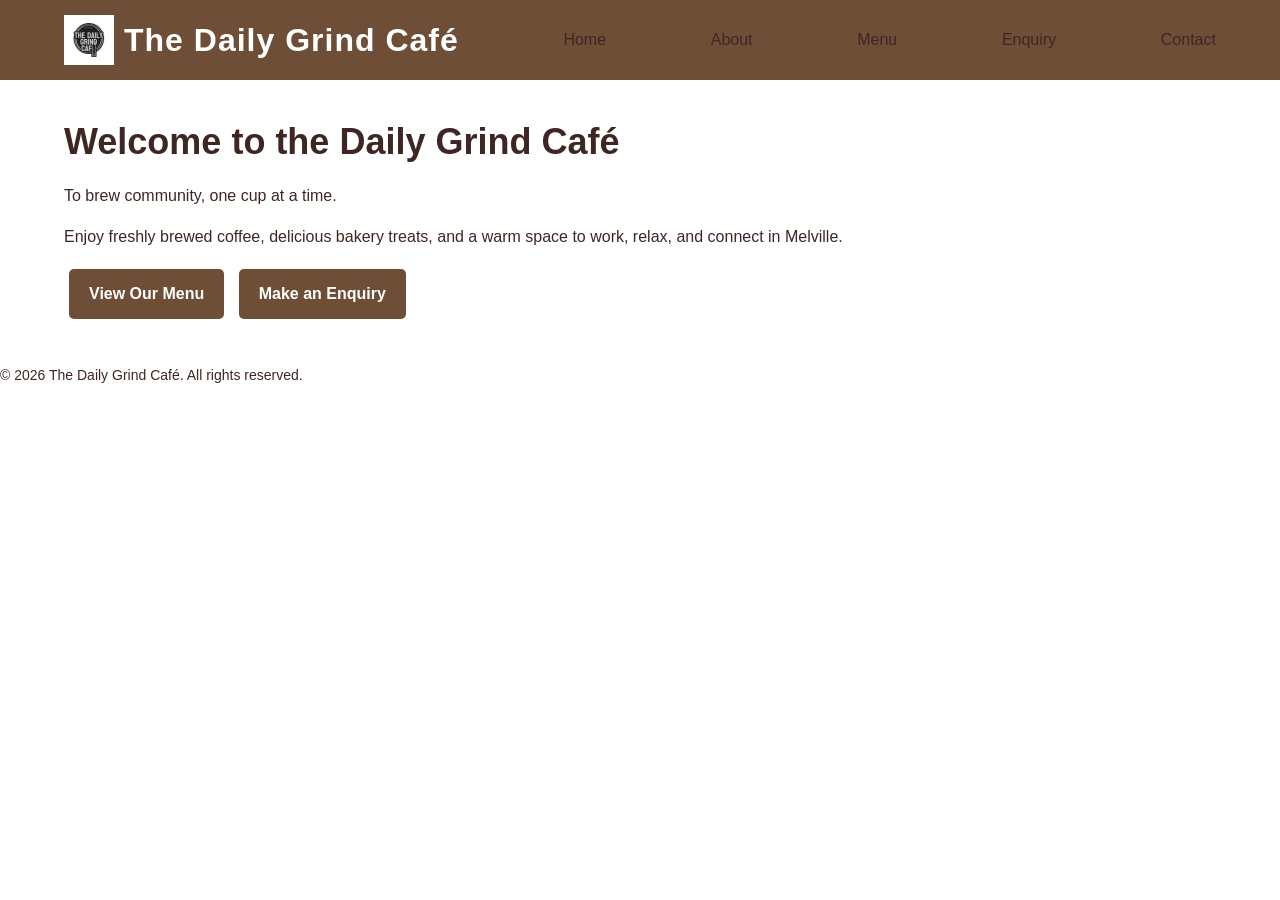
<file: ST10476151 Mpho Mugogovhali POE Part 2/3. HTML and Basic Content, Website Root folder/index.html>
<!DOCTYPE html>
<html lang="en">
    <head>
        <meta charset="UTF-8">
        <meta name="viewport" content="width=device-width, intial-scale=1.0">
        <title> The Daily Grind Café | Home</title>
        <link rel="icon" type="image/png"
    href="images/logo.png">

    <!--External CSS Stylesheet-->
    <link rel="Stylesheet" href="css/style.css">

    </head>
    <body>
        <!--Header and navigation-->
        <Header>
            <nav>
                <!--Café Logo-->
                <h1>

                <img src="images/logo.png" alt="The Daily Grind Café" width="150" height="150">
                The Daily Grind Café
            </h1>
              
                    <a href="index.html">Home</a>
                    <a href="about.html">About</a>
                    <a href="menu.html">Menu</a>
                    <a href="enquiry.html">Enquiry</a>
                    <a href="contact.html">Contact</a>
           
            </nav>  
        </Header>
         <!--Main Website Content-->
            <main>
               <!--Homepage Hero Section-->
               <selection>
                <h2>Welcome to the Daily Grind Café</h2>
                <p>
                    To brew community, one cup at a time.
                </p>
                <p>Enjoy freshly brewed coffee, delicious bakery treats,
                    and a warm space to work, relax, and connect in Melville.
                </p>
                <a href="menu.html">View Our Menu</a>
                <a href="enquiry.html">Make an Enquiry</a>
               </selection>

            </main>
            <!--Footer-->
            <footer>
                <p>&copy; 2026 The Daily Grind Café. All rights reserved.</p>
            </footer>
    </body>
</html>
</file>
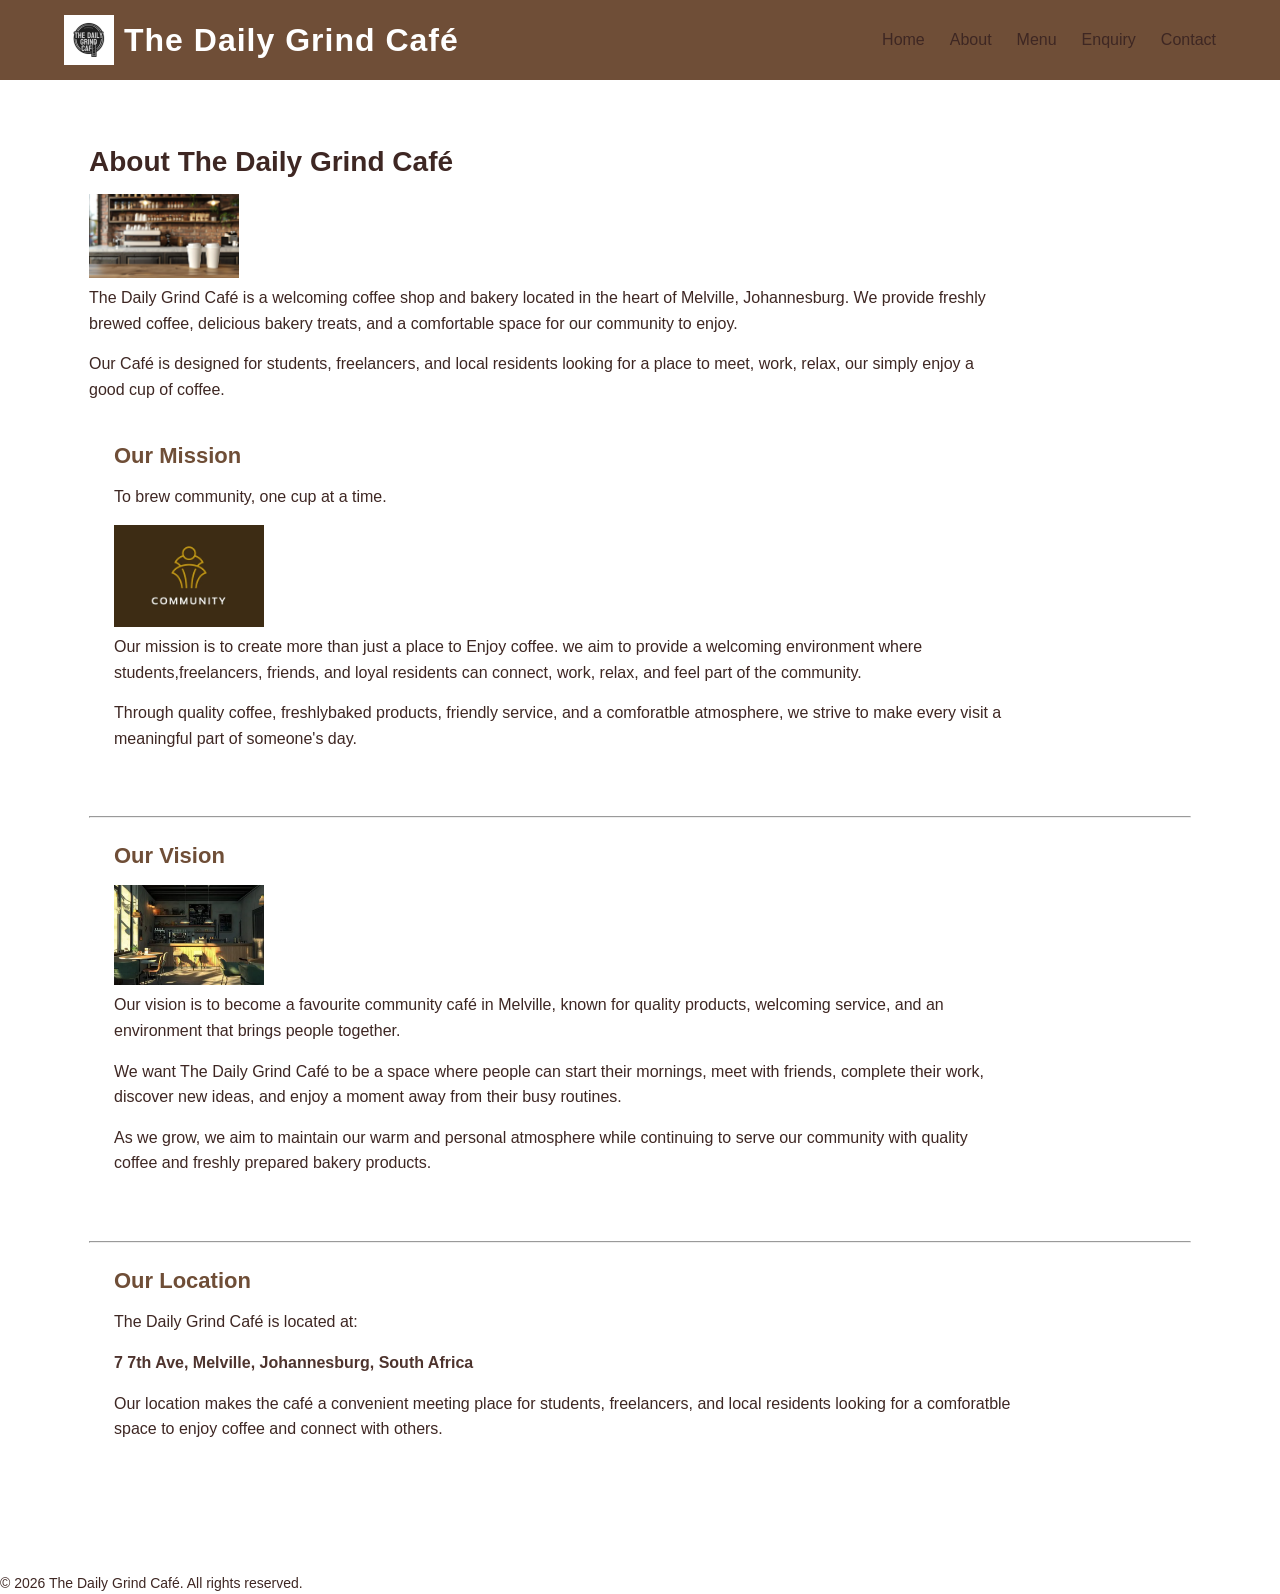
<file: ST10476151 Mpho Mugogovhali POE Part 2/3. HTML and Basic Content, Website Root folder/about.html>
<!DOCTYPE html>
<html lang="en">
    <head>
        <meta charset="UTF-8">
        <meta name="viewport" content="width=device-width, intial-scale=1.0">
        <title> The Daily Grind Café | Home</title>
         <link rel="icon" type="image/png"
    href="images/logo.png">

    <!--External CSS Stylesheet-->
    <link rel="Stylesheet" href="css/style.css">

    </head>
    <body>
        <!--Header and navigation-->
        <Header>
            <nav>
                <h1>
                     <img src="images/logo.png" alt="The Daily Grind Café" width="150" height="150">
                The Daily Grind Café
                </h1>
                <ul>
                     <ul>
                    <a href="index.html">Home</a>
                    <a href="about.html">About</a>
                    <a href="menu.html">Menu</a>
                    <a href="enquiry.html">Enquiry</a>
                    <a href="contact.html">Contact</a>
                </ul>
                </ul>
            </nav>  
        </Header>
         <!--About Section-->
            <main>
                
                <section>
                    <h2>About The Daily Grind Café</h2>
                    <img src="images/coffee-shop-counter-with-blank-coffee-cup-mockup-for-hot-beverages-free-photo.jpg" width="150" height="150">
                    <p> The Daily Grind Café is a welcoming coffee shop and bakery
                        located in the heart of Melville, Johannesburg. We provide
                        freshly brewed coffee, delicious bakery treats,
                         and a comfortable space for our community to enjoy.
                    </p>
                    <p>
                        Our Café is designed for students, freelancers, and local 
                        residents looking for a place to meet, work, relax, our
                        simply enjoy a good cup of coffee.
                    </p>
                    <!--Mission Section-->
                    <section>
                    <h3>Our Mission</h3>
                    <p>
                        To brew community, one cup at a time.
                    </p>
                    <img src="images/modern-community-logo-template-vector-37154201.webp" width="150" height="150"> 
                       
                    <p>
                       
                       Our mission is to create more than just a place to Enjoy
                         coffee. we aim to provide a welcoming environment where
                         students,freelancers, friends, and loyal residents can 
                         connect, work, relax, and feel part of the community.
                    </p>
                   
                    <p>
                        Through quality coffee, freshlybaked products, friendly 
                        service, and a comforatble atmosphere, we strive to make 
                        every visit a meaningful part of someone's day.
                    </p>
                </section>
                <!--Divider-->
                <hr>
                <!--Vision Section-->
                <section> 
                    <h3>Our Vision</h3>
                    <img src="images/a-coffee-shop-with-tables-and-chairs-photo.webp" width="150" height="150">
                    <p>
                        Our vision is to become a favourite community café in
                        Melville, known for quality products, welcoming service,
                         and an environment that brings people together.
                    </p>
                    <p>
                        We want The Daily Grind Café to be a space where people
                         can start their mornings, meet with friends, complete
                         their work, discover new ideas, and enjoy a moment away
                        from their busy routines. 
                    </p>
                    <p>
                        As we grow, we aim to maintain our warm and personal
                         atmosphere while continuing to serve our community
                         with quality coffee and freshly prepared bakery products.
                    </p>
                </section>
                    <!--Divider-->
                    <hr>
                    <!--Location Section-->
                    <Section>
                        <h3>Our Location</h3>
                 <p>
                    The Daily Grind Café is located at:
                 </p>
                 <p>
                    <strong>7 7th Ave, Melville, Johannesburg, South Africa</strong>
                 </p>
                 <p>
                    Our location makes the café a convenient meeting place 
                    for students, freelancers, and local residents looking
                    for a comforatble space to enjoy coffee and connect
                    with others. 
                 </p>
                    
                </Section>
               
                </section>

            </main>
            <!--Footer-->
            <footer>
                <p>&copy; 2026 The Daily Grind Café. All rights reserved.</p>
            </footer>
    </body>
</html>
</file>
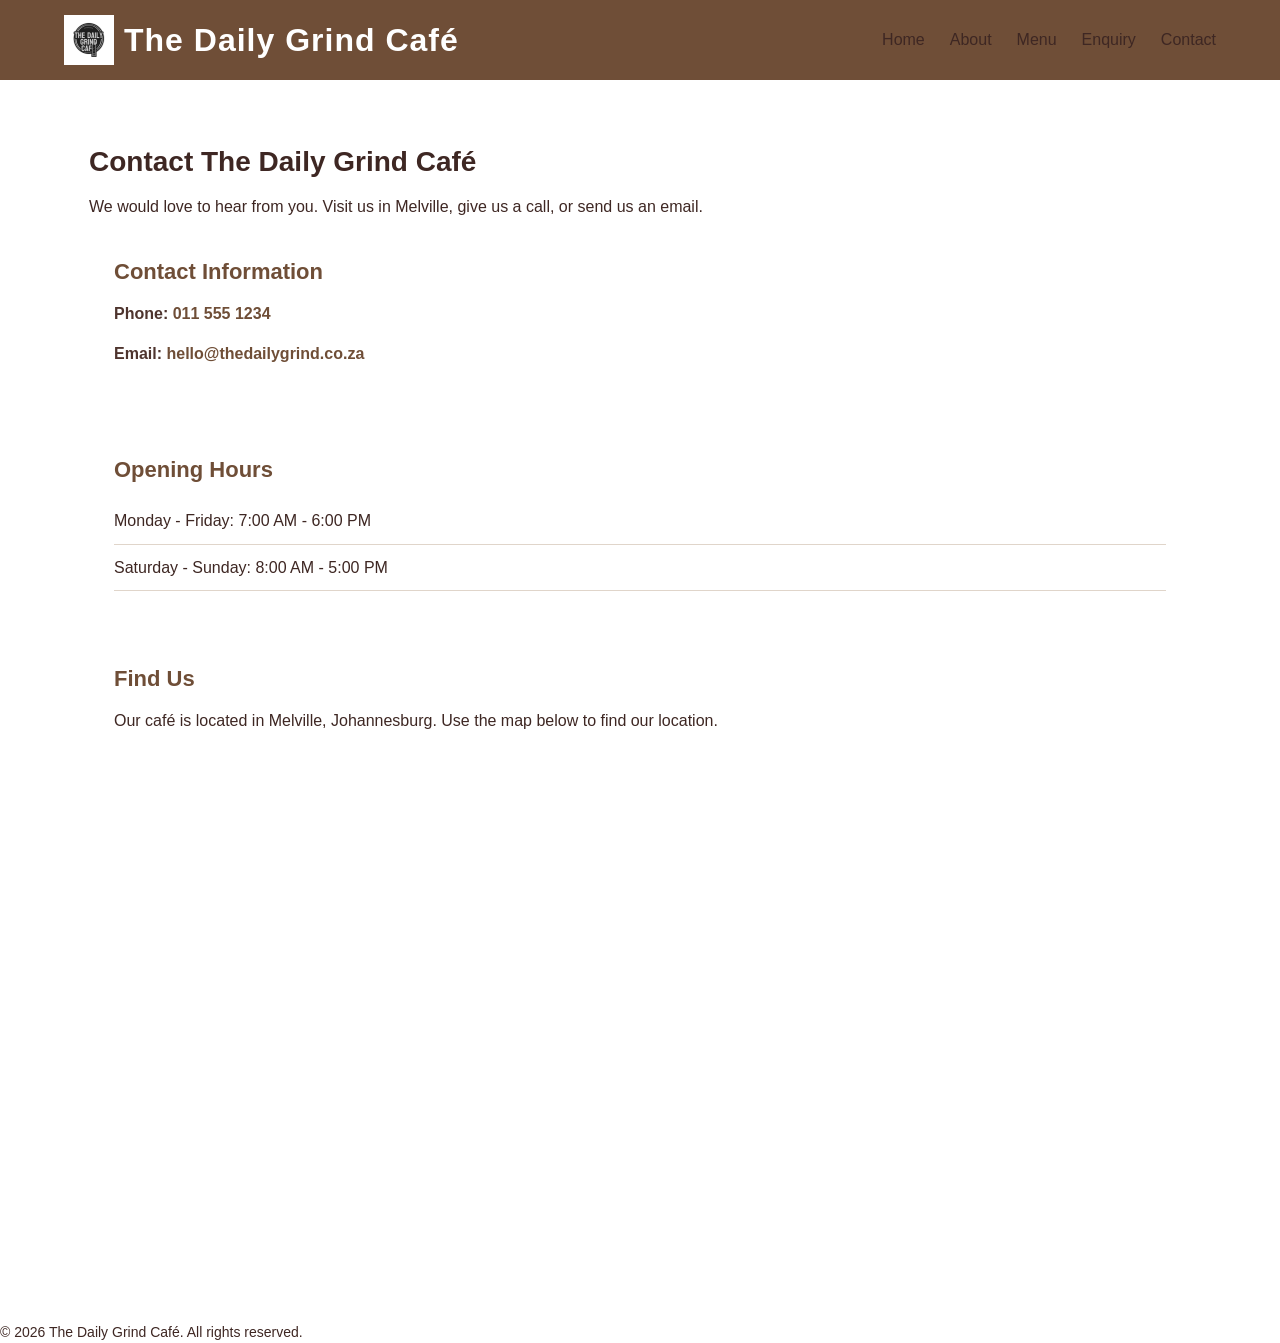
<file: ST10476151 Mpho Mugogovhali POE Part 2/3. HTML and Basic Content, Website Root folder/contact.html>
<!DOCTYPE html>
<html lang="en">
    <head>
        <meta charset="UTF-8">
        <meta name="viewport" content="width=device-width, intial-scale=1.0">
        <title> The Daily Grind Café | Home</title>
         <link rel="icon" type="image/png"
    href="images/logo.png">

    <!--External CSS Stylesheet-->
    <link rel="Stylesheet" href="css/style.css">

    </head>
    <body>
        <!--Header and navigation-->
        <Header>
            <nav>
                <h1>
                     <img src="images/logo.png" alt="The Daily Grind Café" width="150" height="150">
                The Daily Grind Café
                </h1>
                <ul>
                    <ul>
                    <a href="index.html">Home</a>
                    <a href="about.html">About</a>
                    <a href="menu.html">Menu</a>
                    <a href="enquiry.html">Enquiry</a>
                    <a href="contact.html">Contact</a>
                </ul>
                </ul>
            </nav>  
        </Header>
         <!--Contact Section-->
            <main>
                <section>
                    <h2>Contact The Daily Grind Café</h2>
                    <p>
                        We would love to hear from you. Visit us in Melville,
                        give us a call, or send us an email.
                    </p>
                    <!--Contact Information-->
                    <section>
                        <h3> Contact Information</h3>
                        <p>
                            <strong>Phone:</strong>
                            <a href="tel:0115551234">011 555 1234</a>
                        </p>
                        <p>
                            <strong>Email:</strong>
                            <a href="mailto:hello@thedailygrind.co.za">
                                hello@thedailygrind.co.za
                            </a>
                        </p>
                    </section>
                    <!--Opening Hours-->
                    <section>
                        <h3>Opening Hours</h3>
                        <ul>
                            <li>Monday - Friday: 7:00 AM - 6:00 PM</li>
                            <li>Saturday - Sunday: 8:00 AM - 5:00 PM</li>
                        </ul>
                    </section>
                    <!--Location Map-->
                    <section>
                        <h3>Find Us</h3>
                        <p>
                            Our café is located in Melville, Johannesburg.
                            Use the map below to find our location.
                        </p>
                        <iframe
                        src="https://www.google.com/maps?q=7%207th%20Ave,%20Melville,%20Johannesburg,%20South%20Africa&output=embed"
                        width="600"
                        height="450"
                        style="border:0,"
                        allowfullscreen=""
                        loading="lazy"
                        title="Map showing the location of The Daily Grind Café">
                    </iframe>
                    </section>
                </section>

            </main>
            <!--Footer-->
            <footer>
                <p>&copy; 2026 The Daily Grind Café. All rights reserved.</p>
            </footer>
    </body>
</html>
</file>
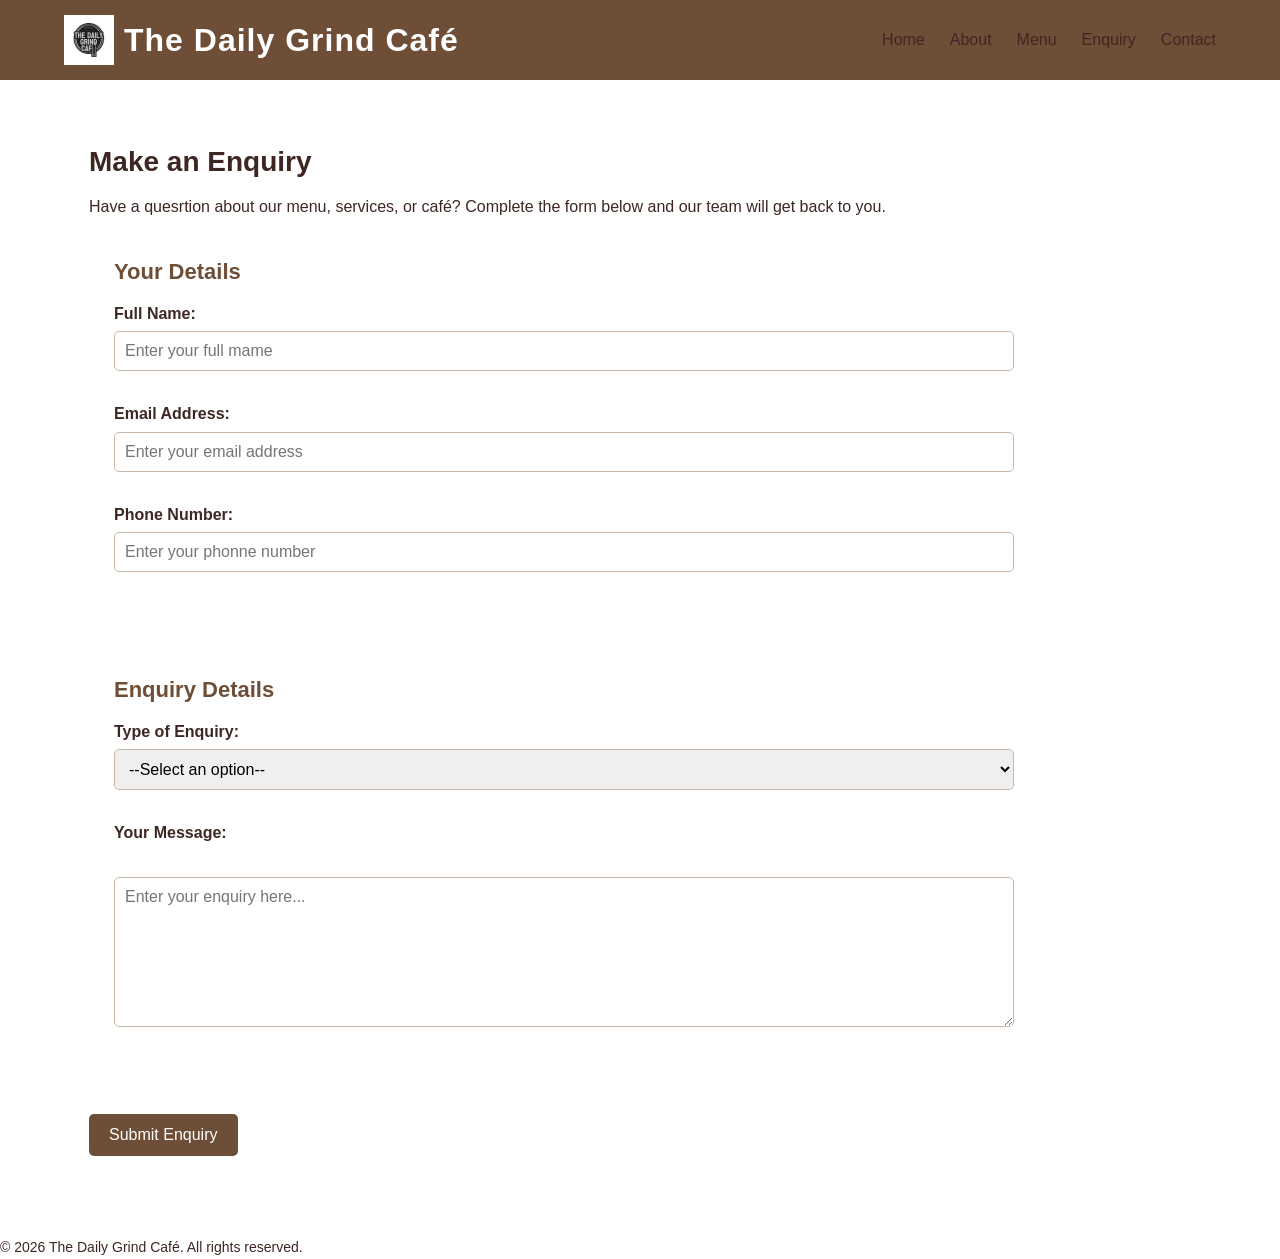
<file: ST10476151 Mpho Mugogovhali POE Part 2/3. HTML and Basic Content, Website Root folder/enquiry.html>
<!DOCTYPE html>
<html lang="en">
    <head>
        <meta charset="UTF-8">
        <meta name="viewport" content="width=device-width, intial-scale=1.0">
        <title> The Daily Grind Café | Home</title>
         <link rel="icon" type="image/png"
    href="images/logo.png">

    <!--External CSS Stylesheet-->
    <link rel="Stylesheet" href="css/style.css">

    </head>
    <body>
        <!--Header and navigation-->
        <Header>
            <nav>
                <h1>
                     <img src="images/logo.png" alt="The Daily Grind Café" width="150" height="150">
                The Daily Grind Café
                </h1>
                <ul>
                    <ul>
                    <a href="index.html">Home</a>
                    <a href="about.html">About</a>
                    <a href="menu.html">Menu</a>
                    <a href="enquiry.html">Enquiry</a>
                    <a href="contact.html">Contact</a>
                </ul>
                </ul>
            </nav>  
        </Header>
         <!--Enquiry Section-->
            <main>
                <section>
                    <h2> Make an Enquiry</h2>
                    <p>
                        Have a quesrtion about our menu, services, or café?
                        Complete the form below and our team will get back to you.
                    </p>
                    <!--enquiry Form-->
                    <form action="#" method="post">

                        <!--Name Feild-->
                        <section>
                            <h3>Your Details</h3>
                            <p>
                                <label for="full-name">Full Name:</label>
                                <input type="text" id="full-name" name="full-name"
                                placeholder="Enter your full mame" required>
                            </p>
                            <!--Email Feild-->
                            <p>
                                <label for="email">Email Address:</label>
                                <input type="email" id="email" name="email"
                                placeholder="Enter your email address" required>
                            </p>
                            <!--Phone feild-->
                            <p>
                                <label for="phone">Phone Number:</label>
                                <input type="tel" id="phone" name="phone"
                                placeholder="Enter your phonne number">
                            </p>
                        </section>
                        <!--Enquiry Details-->
                        <section>
                            <h3>Enquiry Details</h3>
                            <p>
                                <label for="enquiry-type">Type of Enquiry:</label>
                                <select id="Equiry-type" name="enquiry-type" required>
                                    <option value="">--Select an option--</option>
                                    <option value="menu">Menu Question</option>
                                    <option value="booking">Booking Enquiry</option>
                                    <option value="catering">Catering Enquiry</option>
                                    <option value="general">Genral enquiry</option>
                                </select>
                            </p>
                            <!--Message Feild-->
                            <p>
                                <label for="message">Your Message:</label>
                                <br>
                                <textarea id="message" name="message" rows="6" 
                            placeholder="Enter your enquiry here..." required></textarea>
                            </p>
                        </section>
                        <!--Submit Button-->
                        <p>
                            <button type="Submit">Submit Enquiry</button>
                        </p>
                    </form>
                </section>

            </main>
            <!--Footer-->
            <footer>
                <p>&copy; 2026 The Daily Grind Café. All rights reserved.</p>
            </footer>
    </body>
</html>
</file>
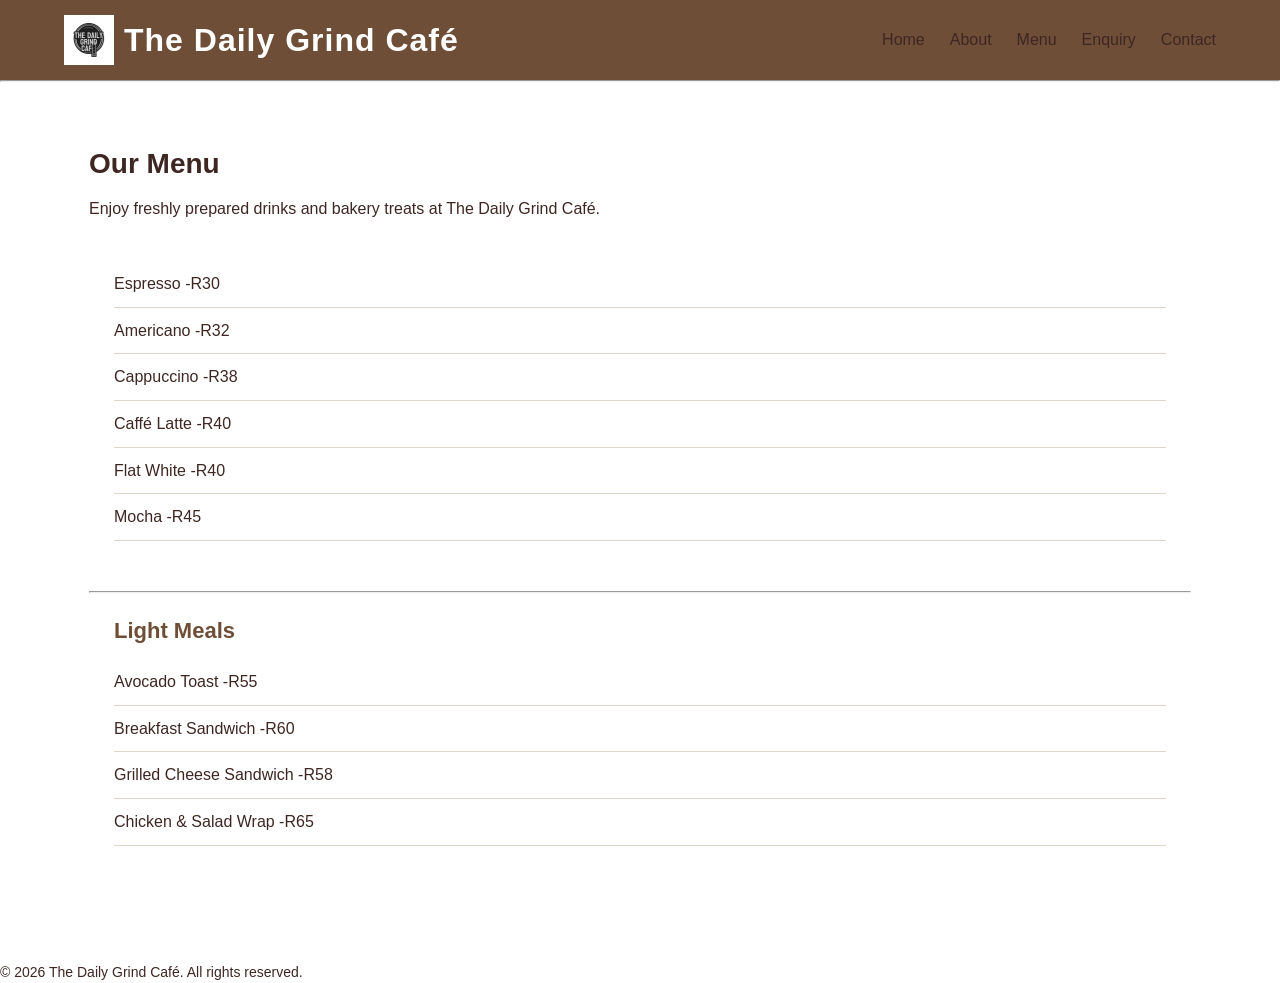
<file: ST10476151 Mpho Mugogovhali POE Part 2/3. HTML and Basic Content, Website Root folder/menu.html>
<!DOCTYPE html>
<html lang="en">
    <head>
        <meta charset="UTF-8">
        <meta name="viewport" content="width=device-width, intial-scale=1.0">
        <title> The Daily Grind Café | Home</title>
         <link rel="icon" type="image/png"
    href="images/logo.png">

    <!--External CSS Stylesheet-->
    <link rel="Stylesheet" href="css/style.css">
    
    </head>
    <body>
        <!--Header and navigation-->
        <Header>
            <nav>
                <h1>
                   <img src="images/logo.png" alt="The Daily Grind Café" width="150" height="150">
                The Daily Grind Café
                </h1>
                <ul>
                    <ul>
                    <a href="index.html">Home</a>
                    <a href="about.html">About</a>
                    <a href="menu.html">Menu</a>
                    <a href="enquiry.html">Enquiry</a>
                    <a href="contact.html">Contact</a>
                </ul>
                </ul>
            </nav>  
        </Header>
        <hr>
         <!--Menu Section-->
            <main>
                <section>
                    <h2>Our Menu</h2>
                    <p>
                        Enjoy freshly prepared drinks and bakery treats at
                        The Daily Grind Café.
                    </p>
                    <!--Coffee Menu-->
                    <section>
                        <ul>
                            <li>Espresso -R30</li>
                            <li>Americano -R32</li>
                            <li>Cappuccino -R38</li>
                            <li>Caffé Latte -R40</li>
                            <li>Flat White -R40</li>
                            <li>Mocha -R45</li>
                        </ul>
                    </section>
                      <hr>
                    <!--Light Meals-->
                    <section>
                        <h3>Light Meals</h3>
                        <ul>
                            <li>Avocado Toast -R55</li>
                            <li>Breakfast Sandwich -R60</li>
                            <li>Grilled Cheese Sandwich -R58</li>
                            <li>Chicken &amp; Salad Wrap -R65</li>
                        </ul>
                    </section>
                </section>

            </main>
            <!--Footer-->
            <footer>
                <p>&copy; 2026 The Daily Grind Café. All rights reserved.</p>
            </footer>
    </body>
</html>
</file>
<file: ST10476151 Mpho Mugogovhali POE Part 2/3. HTML and Basic Content, Website Root folder/css/style.css>
/* CSS reset */
*{ 
    margin: 0;
    padding: 0;
    box-sizing: border-box;
}

/* Base styling */
body {
font-family: Arial, Helvetica, sans-serif;
color: #3e2723;
background-color: #f8f1e7f;
line-height: 1.6;
}

/*Remove defult link sytling*/
a{
    text-decoration: none;
    color: inherit;
}

/*Basic heading styling */
h1, h2, h3 {
    line-height: 1.2;
}

/* Typography */
h1{
    font-size: 32px;
    font-weight: bold;
    letter-spacing: 1px;
}

h2{
    font-size: 28px;
    font-weight: bold;
    margin-bottom: 15px;
}

h3{
    font-size: 22px;
    margin-bottom: 15px;
}

p{
    font-size: 16px;
    margin-bottom: 15px;
}

li{
    font-size: 16px;
}

/* Header and Navigation */
header{
    background-color: #6f4e37;
    padding: 15px 5%;
}

nav {
    display: flex;
    justify-content: space-between;
    align-items: center;
}

nav h1 {
    display: flex;
    align-items: center;
    gap: 10px;
    color: white;
}

nav h1 img {
    width: 50px;
    height: 50px;
    object-fit: cover;
}

nav ul {
    display: flex;
    gap: 25px;
    list-style: none;
}

nav ul li a {
    color: white;
    font-weight: bold;
}

/* Navigation hover effect */
nav ul li a :hover {
    text-decoration: underline;
}

/* Mian Conent */ 
main {
    width: 90%;
    max-width: 1200px;
    margin: 40px auto;
}

/* Sections */ 
section {
    background-color: white;
    padding: 25px; 
    margin-bottom: 25px;
    border-radius: 8px;
    box-shadow: 0 2px 8px rgba (0,0,0,0.1);
}

/* Buttons */
button {
    background-color: #6f4e37;
    color: white;
    border: none;
    padding: 12px 20px;
    border-radius: 5px;
    cursor: pointer;
    font-size: 16px;
}

button:hover {
    background-color: #4e342e;
}

/* General links */
a:hover {
    opacity: 0.8;
}
img{
    max-width: 100%;
    height: auto;
}


<!--Homepage-->

main selection{
display: block;
text-align: center;
padding: 60px 30px;
background-color: white;
border-radius: 8px;
box-shadow: 0 2px 8px rgba(0, 0, 0, 0.1);
}

main selection h2 {
font-size: 36px;
margin-bottom: 20px;
}
main selection p: :first-of-type{
    font-size: 20px;
    font-weight: bold;
    font-style: italic;
    margin-bottom: 15px;
}

main selection p: :nth-of-type(2) {
    max-width: 700px;
    margin: 0 auto 25px;
}

main selection a {
    display:inline-block;
    background-color: #6f4e37;
    color: white;
    padding: 12px 20px;
    margin: 5px;
    border-radius: 5px;
    font-weight: bold;
}

main selection a: hover{
    background-color: #4e342e;
}

<!--Aboutpage-->
main section h3 {
    color: #6f4e37;
    border-bottom: 2px solid #d7b899;
    padding-bottom: 8px;
    margin-bottom: 15px;
}

main section p {
    max-width: 900px;
}

main section strong {
    color: #4e342e;
}

<!---MenuPage--->

main >h2 {
text-align: center;
margin-bottom: 2px;
}

main > p {
    text-align: center;
    max-width: 800px;
    margin: 0 auto 30px;
}

main section h3 {
    color: #6f4e37;
    margin-bottom: 15px;
}

main section ul {
    list-style: none;
    padding: 0;
}

main section li{
    padding: 10px 0;
    border-bottom: 1px solid #e0d5ca;
}

<!--Enquiry Page-->
form{
    max-width: 700px;
    margin: 0 auto;
}

form label {
    display: block;
    font-weight: bold;
    margin-bottom: 5px;
}

form input,
form select,
form textarea {
    width: 100%;
    padding: 10px;
    margin-bottom: 15px;
    border: 1px solid #c9b8a8;
    border-radius: 5px;
    font-family: Arial, Helvetica, sans-serif;
    font-size: 16px;
}

form textarea{
    min-height: 150px;
    resize: vertical;
}

form input:focus,
form select:focus,
form textarea:focus {
    outline: none;
    border: 2px solid #6f4e37;
}

form button {
    display: block;
    margin-top: 10px;
}

<!--Contact Page-->

Main section p{
    margin-bottom: 12px;
}

main section a {
    color: #6f4e37;
    font-weight: bold;
}

main section a hover {
    color: #4e342e;
    text-decoration: underline;
}

<!--google maps section-->
iframe {
    width: 100%;
    max-width: 900px;
    height: 400px;
    border: 0;
    border-radius: 8px;
    display: block;
    margin: 20px auto;
}

<!--Footer-->
footer{
    background-color: #4e342e;
    color: white;
    text-align: center;
    padding: 20px;
    margin-top: 40px;
}

footer p{
    margin: 0;
    font-size: 14px;
}

<!---Relative Units-->
html {
    font-size: 16px;
}

body {
    font-size: 1rem;
}

h1 {
    font-size: 2rem;
}

h2 {
    font-size: 1.75rem;
}

h3 {
    font-size: 1.375rem;
}

button,
nav ul li a,
main selection a {
    font-size: 1em;
}
<!---Responsive Design-->

<!---Tablet--->

@media (max-width: 900px) {
    nav{
        flex-direction: column;
        gap: 15px;
    }

    nav ul{
        gap: 15px;
        flex-wrap: wrap;
        justify-content: center;
    }

    main{
        width: 95%;
    }

    main: selection{
        padding:40px 20px;
    }
}

<---Mobile-->
@media (max-width: 600px) {
    nav h1 {
        font-size: 24px;
    }

    nav h1 img {
        width: 40px;
        height: 40px;
    }

    nav ul {
        flex-direction: column;
        align-items: center;
        gap: 10px;
    }

    main {
        width: 95%;
        margin: 25px auto;
    }

    main selection {
        padding: 30px 15px;
    }

    main selection h2 {
        font-size: 28px;
    }

    main selection p {
        font-size: 15px;
    }

    main selection a {
        display: block;
        margin: 10px auto;
        max-width: 250px;
    }

    section {
        padding: 20px;
    }

    iframe {
        height: 300px;
    }
}
</file>
